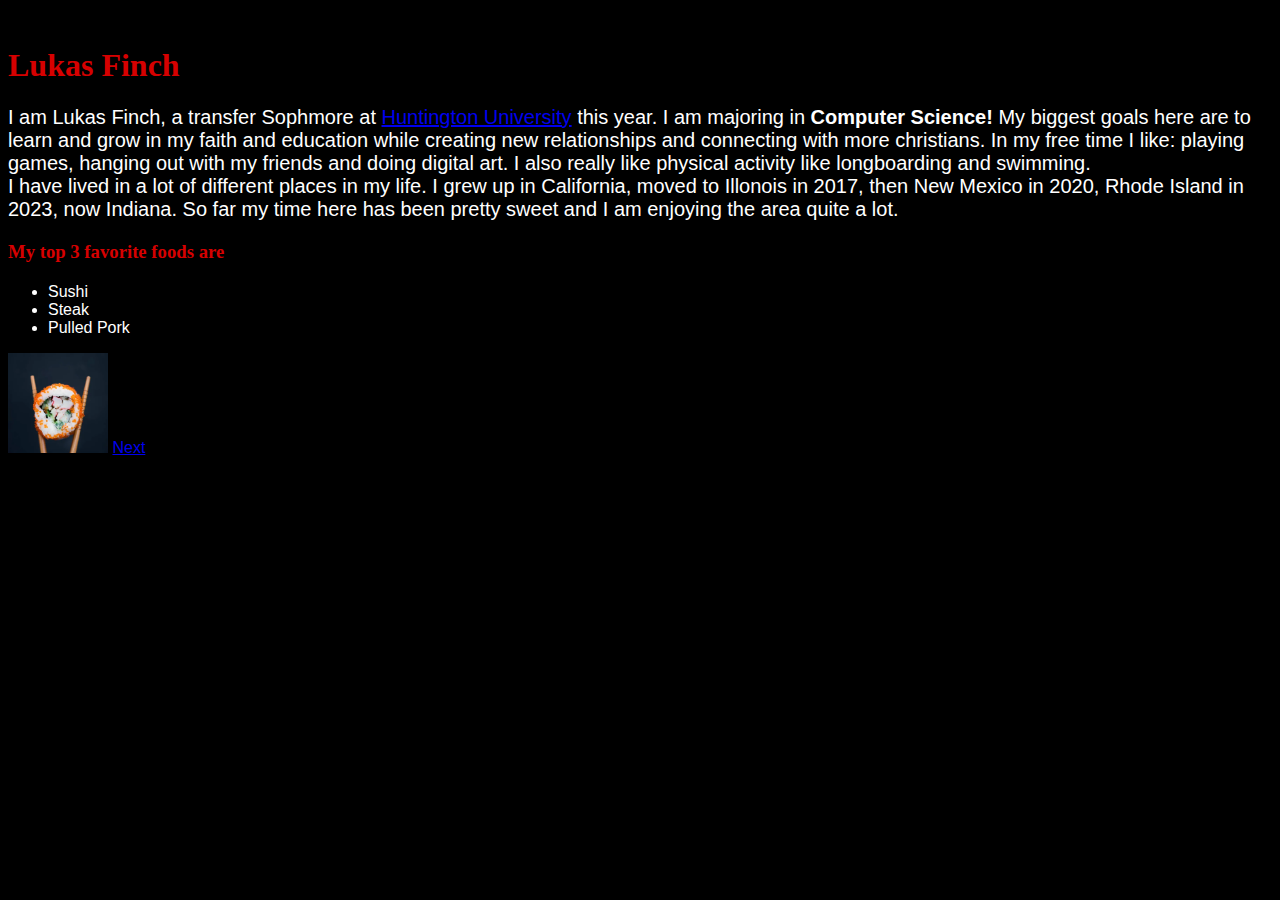
<file: index.html>
<!DOCTYPE html>
<html lang="en">
<head>
  <meta charset="UTF-8">
  <meta name="viewport" content="width=device-width, initial-scale=1.0">   

  <title>First Website</title>   

  <link rel="stylesheet" href="style.css"> </head>
  
<body>
  <h1>Lukas Finch</h1>
  <p> I am Lukas Finch, a transfer Sophmore at <a href="Huntington.edu">Huntington University</a> this year. I am majoring in <strong>Computer Science!</strong>
  My biggest goals here are to learn and grow in my faith and education while creating new relationships and connecting with more christians. In my free time I like: playing games, hanging out with my friends and doing digital art. I also really like physical activity like longboarding and swimming. <br> I have lived in a lot of different places in my life. I grew up in California, moved to Illonois in 2017, then New Mexico in 2020, Rhode Island in 2023, now Indiana. So far my time here has been pretty sweet and I am enjoying the area quite a lot.</p>
  <p><h3>My top 3 favorite foods are</h3></p>
    <ul>
    <li>Sushi</li>
    <li>Steak</li>
    <li>Pulled Pork</li>
  </ul>
  <img src="Screenshot 2024-10-15 193543.png" alt="Food" width="100" height="100"">
  <a href="page2.html">Next </a>
</body>
</html>
</file>
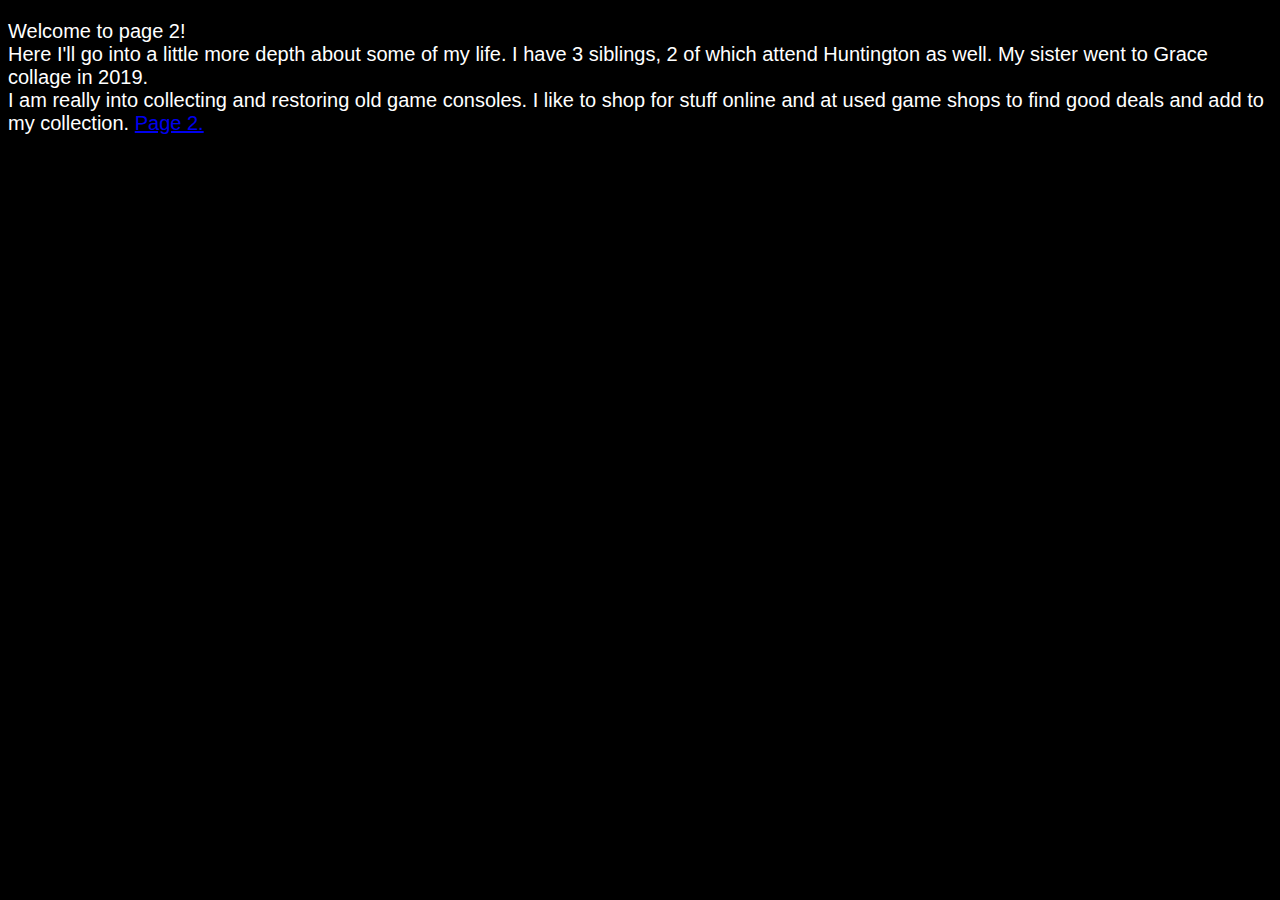
<file: page2.html>
<!DOCTYPE html>
<html>
   <link rel="stylesheet" href="style.css"> </head>
<head>
  <title>replit</title>

</head>
<body>
  <p>Welcome to page 2! <br>
     Here I'll go into a little more depth about some of my life. I have 3 siblings, 2 of which attend Huntington as well. My sister went to Grace collage in 2019. <br>
     I am really into collecting and restoring old game consoles. I like to shop for stuff online and at used game shops to find good deals and add to my collection.
     <a href="index2.html">Page 2.<p>
</body>
  
</html>
</file>
<file: style.css>
html {
  p { font-size: 20px;
   color:white;

  }
  body {

    background-color: #000000;
font-family: "beba neue", sans-serif;";
  }

  h1,h2,h3 { 
    font-family: 'Bebas Neue', cursive;
    color: #d60000;
  }
  li {
    color: white;
    font-family: "Times New Roman", Times, serif";
  }
/* Added color and font to list items*/
}
</file>
